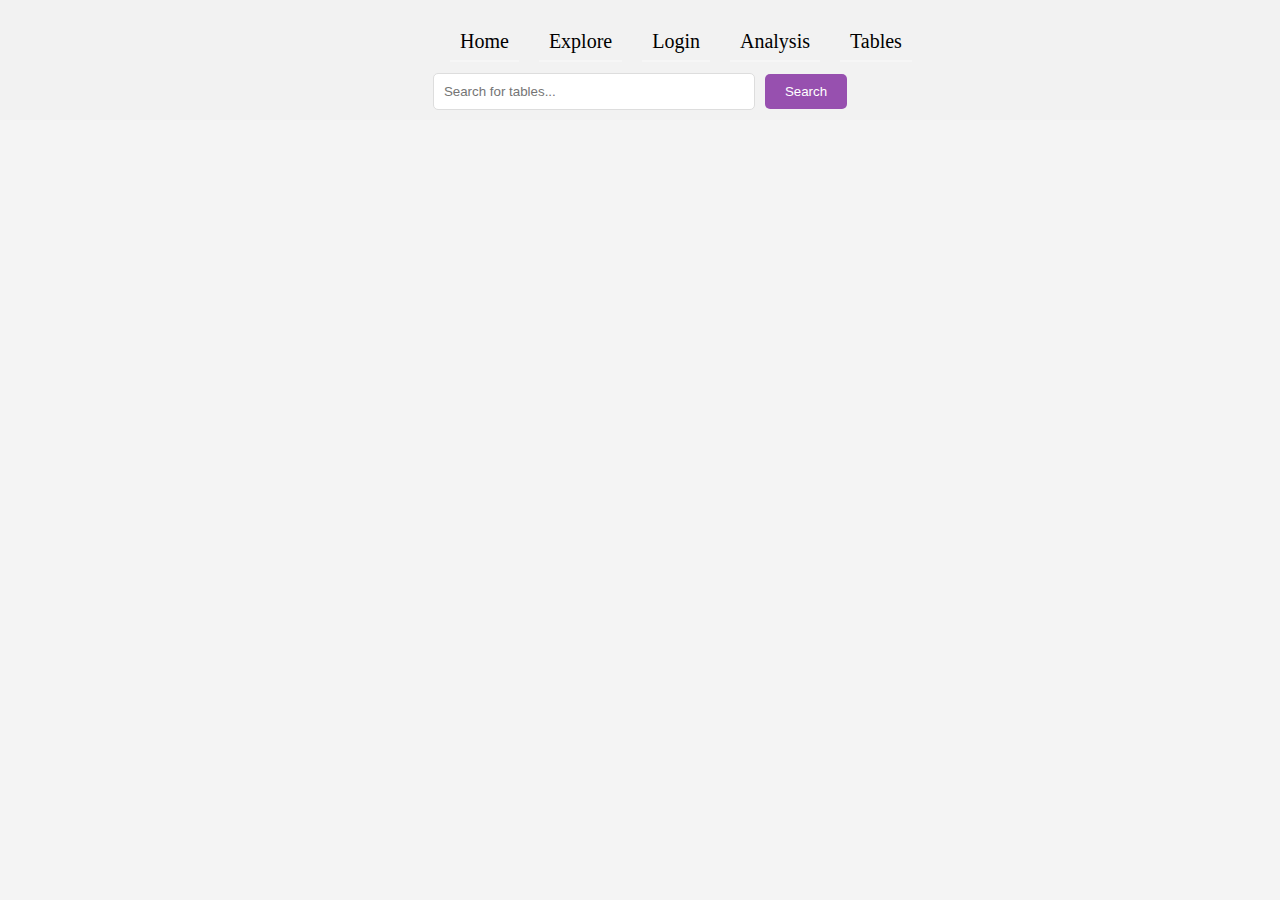
<file: template/tables_display.html>
<!DOCTYPE html>
<html lang="en">

<head>
    <meta charset="UTF-8">
    <meta name="viewport" content="width=device-width, initial-scale=1.0">
    <link rel="stylesheet" href="explore.css">
    <style>
       body {
            margin: 0;
            padding: 0;
            font-family: 'Arial', sans-serif;
        }

        header {
            background-color: #f2f2f2;
            padding: 10px;
            text-align: center;
        }

        #search-container {
            display: flex;
            justify-content: center;
            align-items: center;
            margin-top: 20px;
        }

        #search {
            width: 300px;
            padding: 10px;
            border: 1px solid #ddd;
            border-radius: 5px;
            margin-right: 10px;
        }

        #search-btn {
            padding: 10px 20px;
            background-color: rgb(151, 80, 175);
            color: white;
            border: none;
            border-radius: 5px;
            cursor: pointer;
        }

        .container {
            max-width: 1200px;
            margin: 0 auto;
        }

        .popup {
            display: none;
            position: fixed;
            top: 0;
            left: 0;
            width: 100%;
            height: 100%;
            background-color: rgba(0, 0, 0, 0.7);
        }

        .popup-content {
            background-color: #fff;
            position: absolute;
            top: 50%;
            left: 50%;
            height: 100%;
            width: 100%;
            transform: translate(-50%, -50%);
            border-radius: 5px;
            display: flex;
        }

        .popup-image {
            width: 50%;
            height: 100%;
            object-fit: cover;
            border-top-left-radius: 5px;
            border-bottom-left-radius: 5px;
        }

        .popup-details {
            width: 60%;
            padding: 20px;
            box-sizing: border-box;
        }

        #popup-title {
            text-align: left;
            color: #137c39;
            font-size: 2rem;
            margin-bottom: 10px;
        }

        #popup-description {
            text-align: left;
            color: #137c39;
            font-size: 1.5rem;
        }
        #popup-region{
            text-align: left;
            color: #137c39;
            font-size: 1.5rem;
        }
        #popup-soil{
            text-align: left;
            color: #137c39;
            font-size: 1.5rem;
        }
        #popup-season{
            text-align: left;
            color: #137c39;
            font-size: 1.5rem;
        }
        #popup-altituderange {
            text-align: left;
            color: #137c39;
            font-size: 1.5rem;
        }
        #popup-climate{
            text-align: left;
            color: #137c39;
            font-size: 1.5rem;
        }
        .close-btn {
            position: absolute;
            top: 10px;
            right: 10px;
            background-color: green;
            border: none;
            color: white;
            padding: 10px;
            cursor: pointer;
            border-radius: 5px;
        }

        .flower-card {
            cursor: pointer;
        }

        .flower-card img {
            width: 100%;
            height: auto;
        }

.flower-card {
    position: relative;
    overflow: hidden;
    cursor: pointer;
    transition: transform 0.3s ease-in-out;
}

.flower-card img {
    width: 100%;
    height: auto;
    transition: opacity 0.3s ease-in-out;
}

.flower-card:before {
    content: '';
    position: absolute;
    top: 0;
    left: 0;
    width: 100%;
    height: 100%;
    background-color: rgba(0, 0, 0, 0.7);
    opacity: 0;
    transition: opacity 0.3s ease-in-out;
}

.flower-card:hover:before {
    opacity: 1;
}

.flower-card-text {
    position: absolute;
    top: 50%;
    left: 50%;
    transform: translate(-50%, -50%);
    color: white;
    font-size: 2rem;
    text-align: center;
    z-index: 1; /* Ensure text appears above the background */
    display: none; /* Initially hide the text */
}

.flower-card:hover .flower-card-text {
    display: block; /* Show the text on hover */
}
.flower-card {
    transition: transform 0.3s ease-in-out;
}

.flower-card:hover {
    transform: scale(1.1);
}

/* Rest of your existing CSS */

    </style>
    <title>Flower Gallery</title>
    <script>
        function search() {
    const userInput = document.querySelector('#search').value.trim().toLowerCase();

    if (userInput === "flora") {
        fetch('http://127.0.0.1:8000/api/flora/')
            .then(response => response.json())
            .then(data => {
                const recordsDisplay = document.getElementById('display');
                recordsDisplay.innerHTML = ''; // Clear previous content

                recordsDisplay.innerHTML += '<h2>Flora Records:</h2>';
                data.forEach(record => {
                    Object.keys(record).forEach(key => {
                        recordsDisplay.innerHTML += `<p><strong>${key}:</strong> ${record[key]}</p>`;
                    });
                    recordsDisplay.innerHTML += '<hr>';
                });
            })
            .catch(error => {
                console.error('Error fetching data:', error);
            });
    } 
    else if (userInput === "characteristics") {
        fetch('http://127.0.0.1:8000/api/characteristics/')
            .then(response => response.json())
            .then(data => {
                const recordsDisplay = document.getElementById('display');
                recordsDisplay.innerHTML = ''; // Clear previous content

                recordsDisplay.innerHTML += '<h2>Characteristics Records:</h2>';
                data.forEach(record => {
                    Object.keys(record).forEach(key => {
                        recordsDisplay.innerHTML += `<p><strong>${key}:</strong> ${record[key]}</p>`;
                    });
                    recordsDisplay.innerHTML += '<hr>';
                });
            })
            .catch(error => {
                console.error('Error fetching data:', error);
            });
    } 
    else if (userInput === "marketvalue") {
        fetch('http://127.0.0.1:8000/api/marketValue/')
            .then(response => response.json())
            .then(data => {
                const recordsDisplay = document.getElementById('display');
                recordsDisplay.innerHTML = ''; // Clear previous content

                recordsDisplay.innerHTML += '<h2>MarketValue Records:</h2>';
                data.forEach(record => {
                    Object.keys(record).forEach(key => {
                        recordsDisplay.innerHTML += `<p><strong>${key}:</strong> ${record[key]}</p>`;
                    });
                    recordsDisplay.innerHTML += '<hr>';
                });
            })
            .catch(error => {
                console.error('Error fetching data:', error);
            });
    }
    else if (userInput === "viewer") {
        fetch('http://127.0.0.1:8000/api/Viewer/')
            .then(response => response.json())
            .then(data => {
                const recordsDisplay = document.getElementById('display');
                recordsDisplay.innerHTML = ''; // Clear previous content

                recordsDisplay.innerHTML += '<h2>Viewer Records:</h2>';
                data.forEach(record => {
                    Object.keys(record).forEach(key => {
                        recordsDisplay.innerHTML += `<p><strong>${key}:</strong> ${record[key]}</p>`;
                    });
                    recordsDisplay.innerHTML += '<hr>';
                });
            })
            .catch(error => {
                console.error('Error fetching data:', error);
            });
    }
    else if (userInput === "notifications") {
        fetch('http://127.0.0.1:8000/api/Notification/')
            .then(response => response.json())
            .then(data => {
                const recordsDisplay = document.getElementById('display');
                recordsDisplay.innerHTML = ''; // Clear previous content

                recordsDisplay.innerHTML += '<h2>Notifications Records:</h2>';
                data.forEach(record => {
                    Object.keys(record).forEach(key => {
                        recordsDisplay.innerHTML += `<p><strong>${key}:</strong> ${record[key]}</p>`;
                    });
                    recordsDisplay.innerHTML += '<hr>';
                });
            })
            .catch(error => {
                console.error('Error fetching data:', error);
            });
    }
    else
    {
        alert("Please enter a valid table name");
    }
}

    </script>
</head>

<body>
    <header>
        <div class="container pullUp">
            <ul style="margin-left: 30%;">
                <li></li>
                <li><a href="mainpage.html">Home</a></li>
                <li><a href="explorepage.html">Explore</a></li>
                <li><a href="signin.html">Login</a></li>
                <li><a href="graph.html">Analysis</a></li>
                <li><a href="tables_display.html">Tables</a></li>
            </ul>
        </div>
        <div id="search-container">
            <input type="text" id="search" placeholder="Search for tables...">
            <button id="search-btn" onclick="search()">Search</button>
        </div>
       <div id="display">

       </div>
    </header>
</body>

</html>
</file>
<file: template/explore.css>
body {
  font-family: Arial, sans-serif;
  background-color: #f4f4f4;
  margin: 0;
  padding: 0;
}
div.pullUp a:before
{
    position: absolute;
    width: 100%;
    height: 2px;
    left: 0px;
    bottom: 0px;
    content: '';
    background: #FFF;
    opacity: 0.3;
    transition: all 0.3s;
}

div.pullUp a:hover:before
{
    height: 100%;
}
div.container
{
    font-family: Raleway;
    margin: 0 auto;

    
}
div.container a
{
    color: azure;
    text-decoration: none;
    font: 20px Raleway;
    margin: 0px 10px;
    padding: 10px 10px;
    position: relative;
    
    cursor: pointer;
}
div.container a
{
    color: black;
    text-decoration: none;
    font: 20px Raleway;
    margin: 0px 10px;
    padding: 10px 10px;
    position: relative;
    
    cursor: pointer;
}


div.container li{
  float: left;
  text-decoration: none;
  list-style: none;
  
}
div.container ul
{
  margin: auto;
  margin-top: 20px;
}


.container {
  display: flex;
}

.fill {
  flex: 3.5;
  margin-left: -10;
  background-color: blue;
  height: 100%;
}

.flower-cards {
  flex: 12;
  display: flex;
  flex-wrap: wrap;
  justify-content:space-evenly;
  padding: 40px;
  gap: 20px;
}

.flower-card {
  width: 250px;
  height: 250px;
  background-color: #fff;
  box-shadow: 0 4px 8px 0 rgba(0, 0, 0, 0.2);
  transition: transform 0.2s, box-shadow 0.2s;
}

.flower-card img {
  width: 100%;
  height: 150px;
  object-fit: cover;
}

.flower-card.enlarge {
  transform: scale(1.1);
  z-index: 1;
  box-shadow: 0 8px 16px 0 rgba(0, 0, 0, 0.2);
}
</file>
